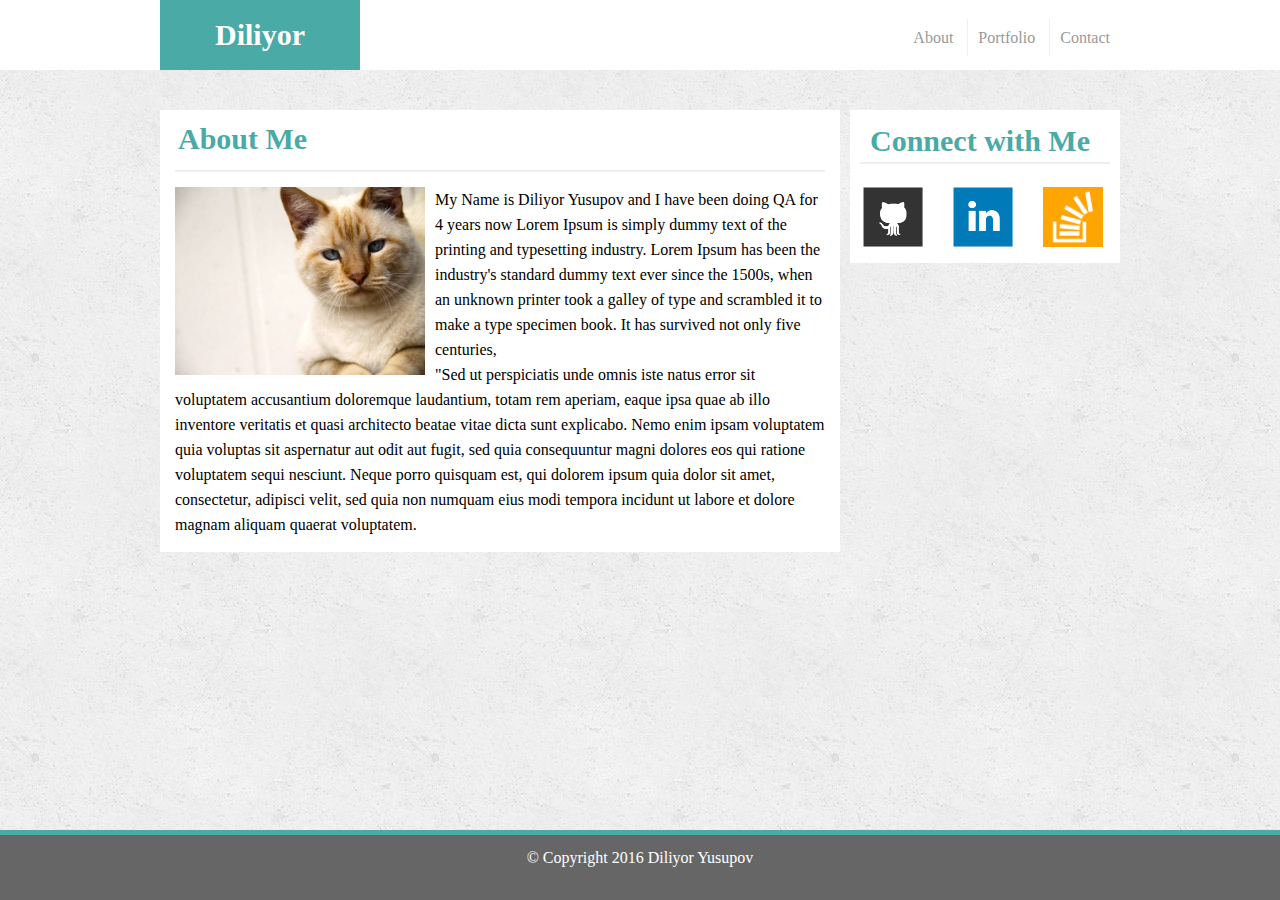
<file: assignment1/index.html>
<!DOCTYPE html>
<html>
    <head>
        <title>About Diliyor</title>
        <link rel="stylesheet" href="assets/css/reset.css">
        <link rel="stylesheet" href="assets/css/style.css">
    </head>
    <body>
        <header id="main_header">
            <div class="container">
                <a href="index.html" class="main_page">Diliyor</a>
                <nav>
                        <a href="index.html">About</a>
                        <a href="portfolio.html">Portfolio</a>
                        <a href="contact.html">Contact</a>
                </nav>
            </div>
        </header>

        <main id="main-container" class="container">
            <section class="right-section">
                <h2>About Me</h2>

                <img src="assets/images/cat.jpg" class="cat_image" alt="Diliyor Yusupov">
                <p>My Name is Diliyor Yusupov and I have been doing QA for 4 years now Lorem Ipsum is simply dummy text of the printing and typesetting industry. Lorem Ipsum has been the industry's standard dummy text ever since the 1500s, when an unknown printer took a galley of type and scrambled it to make a type specimen book. It has survived not only five centuries, </p>
                <p>"Sed ut perspiciatis unde omnis iste natus error sit voluptatem accusantium doloremque laudantium, totam rem aperiam, eaque ipsa quae ab illo inventore veritatis et quasi architecto beatae vitae dicta sunt explicabo. Nemo enim ipsam voluptatem quia voluptas sit aspernatur aut odit aut fugit, sed quia consequuntur magni dolores eos qui ratione voluptatem sequi nesciunt. Neque porro quisquam est, qui dolorem ipsum quia dolor sit amet, consectetur, adipisci velit, sed quia non numquam eius modi tempora incidunt ut labore et dolore magnam aliquam quaerat voluptatem.</p>

            </section>
            <section class="left-navbar">
                    <h2>Connect with Me</h2>
                <div id="contact_me">

                    <img src="assets/images/github-128.png" class="contact-image" alt="Github">
                    <img src="assets/images/linkedin-128.png" class="contact-image" alt="LinkedIn">
                    <img src="assets/images/stackoverflow-128.png" class="contact-image" alt="Stack Overflow">
                </div>
            </section>
        </main>

        <footer>
            <div class="container">
                &copy; Copyright 2016 Diliyor Yusupov
            </div>
        </footer>


    </body>
</html>
</file>
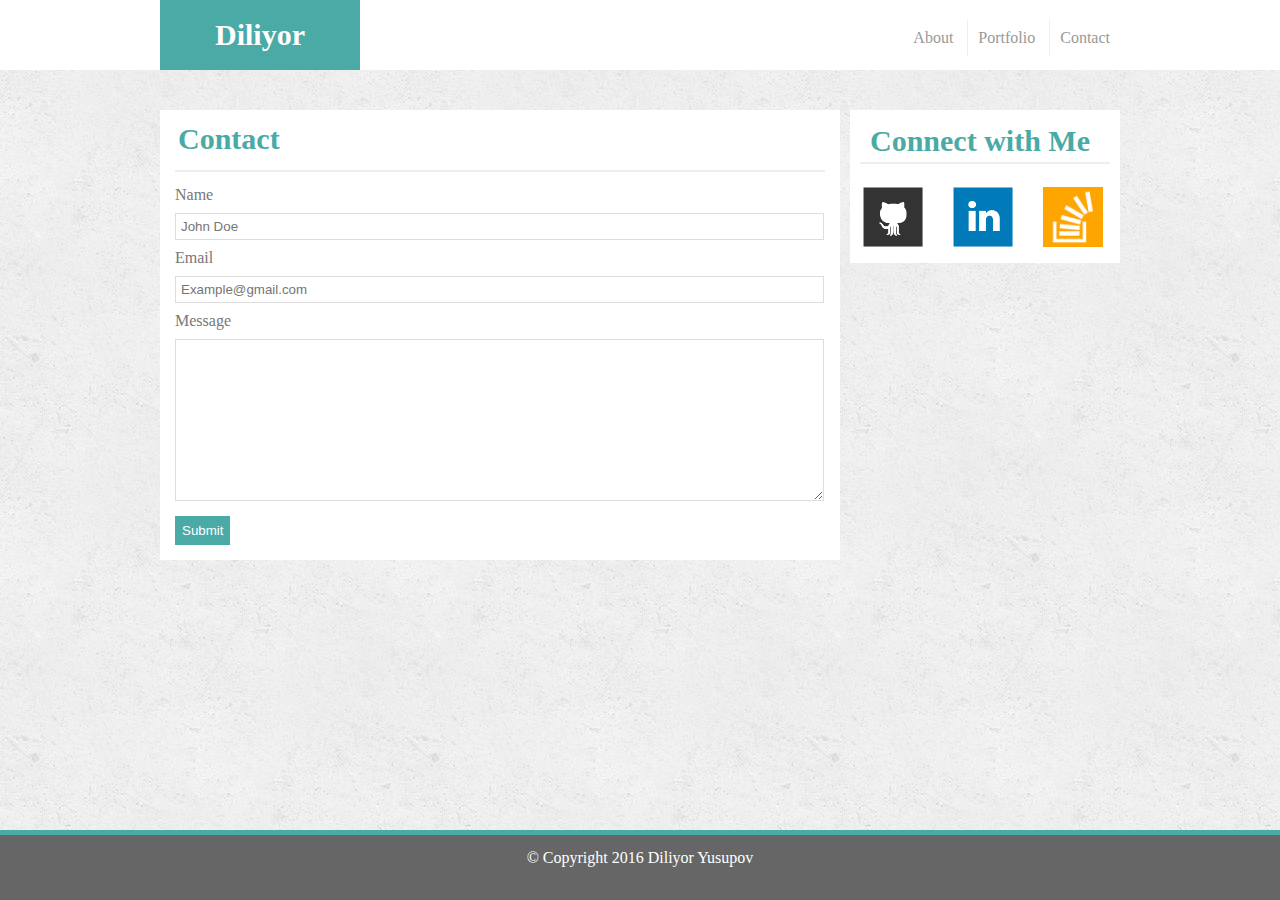
<file: assignment1/contact.html>
<!DOCTYPE html>
<html>
    <head>
        <title>About Diliyor</title>
        <link rel="stylesheet" href="assets/css/reset.css">
        <link rel="stylesheet" href="assets/css/style.css">
    </head>
    <body>
        <header id="main_header">
            <div class="container">
                <a href="index.html" class="main_page">Diliyor</a>
                <nav>
                        <a href="index.html">About</a>
                        <a href="portfolio.html">Portfolio</a>
                        <a href="contact.html">Contact</a>
                </nav>
            </div>
        </header>

        <div id="main-container" class="container">
            <section class="right-section">
                <h2>Contact</h2>

               <label>Name</label>
               <input type="text" placeholder="John Doe">
               <label>Email</label>
               <input type="text" placeholder="Example@gmail.com">
               <label>Message</label>
               <textarea id="" cols="30" rows="10"></textarea>
               <button class="submit_button">Submit</button>
            </section>
            <section class="left-navbar">
                <h2>Connect with Me</h2>
                <div id="contact_me">

                    <img src="assets/images/github-128.png" class="contact-image" alt="Github">
                    <img src="assets/images/linkedin-128.png" class="contact-image" alt="LinkedIn">
                    <img src="assets/images/stackoverflow-128.png" class="contact-image" alt="Stack Overflow">
                </div>
            </section>
        </div>

        <footer>
            <div class="container">
                &copy; Copyright 2016 Diliyor Yusupov
            </div>
        </footer>


    </body>
</html>
</file>
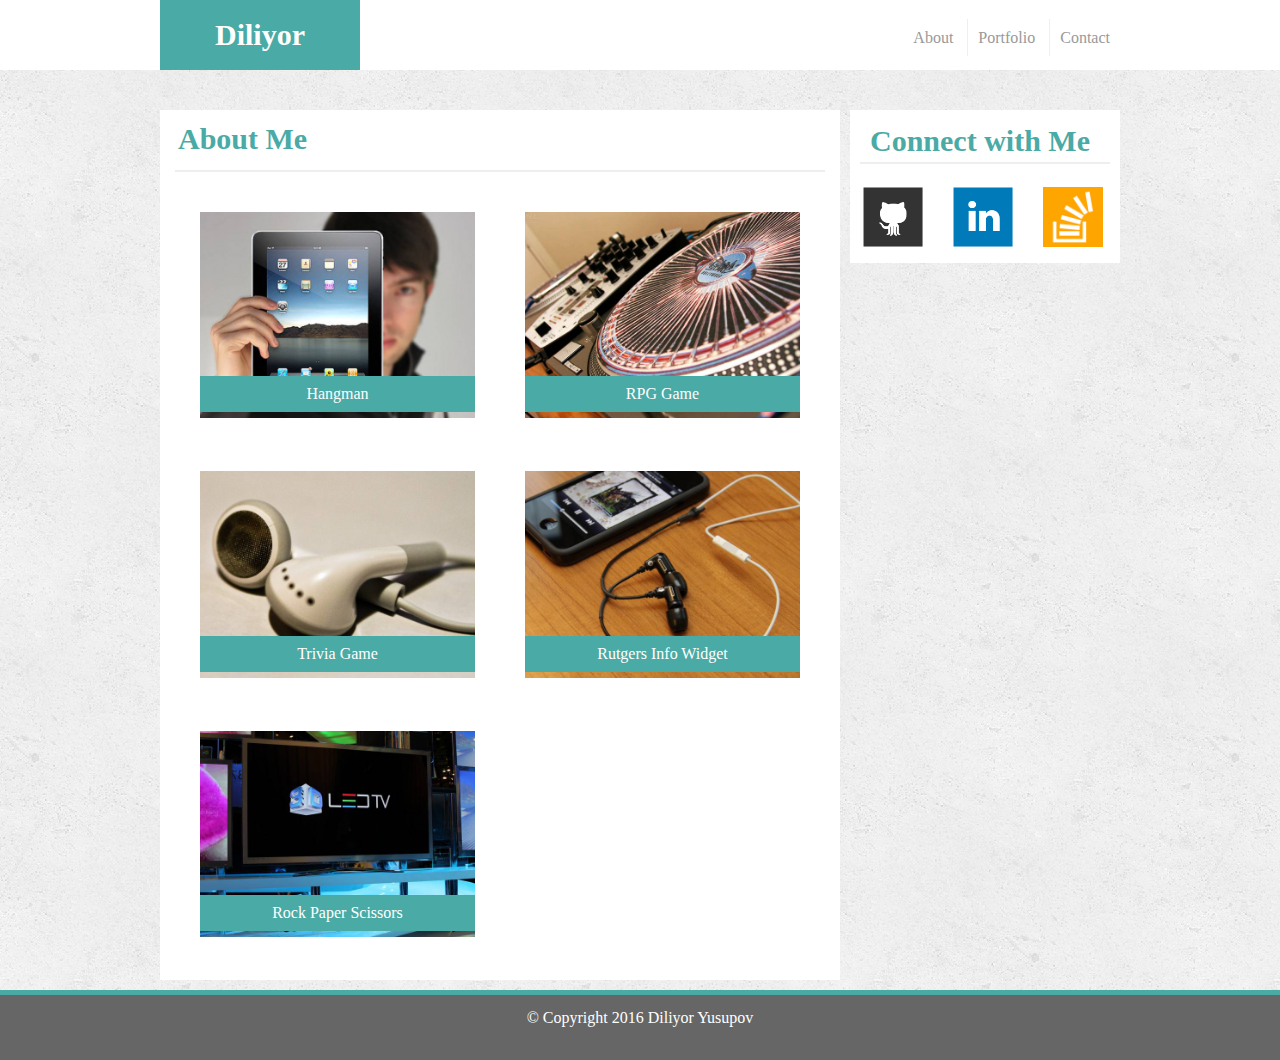
<file: assignment1/portfolio.html>
<!DOCTYPE html>
<html>
    <head>
        <title>About Diliyor</title>
        <link rel="stylesheet" href="assets/css/reset.css">
        <link rel="stylesheet" href="assets/css/style.css">
    </head>
    <body>
        <header id="main_header">
            <div class="container">
                <a href="index.html" class="main_page">Diliyor</a>
                <nav>
                        <a href="index.html">About</a>
                        <a href="portfolio.html">Portfolio</a>
                        <a href="contact.html">Contact</a>
                </nav>
            </div>
        </header>

        <div id="main-container" class="container">
            <section class="right-section">
                <h2>About Me</h2>

                <div class="port_img">
                    <img src="assets/images/technics-q-c-640-480-1.jpg" alt="hangman">

                    <h3>Hangman</h3>
                </div>
                <div class="port_img">
                    <img src="assets/images/technics-q-c-640-480-2.jpg" alt="RPG Game">

                    <h3>RPG Game</h3>
                </div>
                <div class="port_img">
                    <img src="assets/images/technics-q-c-640-480-5.jpg" alt="Trivia Game">

                    <h3>Trivia Game</h3>
                </div>
                <div class="port_img">
                    <img src="assets/images/technics-q-c-640-480-7.jpg" alt="Rutgers Info Widget">

                    <h3>Rutgers Info Widget</h3>
                </div>
                <div class="port_img">
                    <img src="assets/images/technics-q-c-640-480-9.jpg" alt="Rock Paper Scissors">

                    <h3>Rock Paper Scissors</h3>
                </div>
            </section>
            <section class="left-navbar">
                <h2>Connect with Me</h2>
                <div id="contact_me">

                    <img src="assets/images/github-128.png" class="contact-image" alt="Github">
                    <img src="assets/images/linkedin-128.png" class="contact-image" alt="LinkedIn">
                    <img src="assets/images/stackoverflow-128.png" class="contact-image" alt="Stack Overflow">
                </div>
            </section>
        </div>

        <footer>
            <div class="container">
                &copy; Copyright 2016 Diliyor Yusupov
            </div>
        </footer>


    </body>
</html>
</file>
<file: assignment1/assets/css/style.css>
html {
    height: 100%;
}

body {
    background-image: url("../images/concrete_seamless.png");
    position: relative;
    min-height: 100%;
    display: flex;
    flex-direction: column;
}

#main_header {
    background-color: #fff;
    height: 70px;
    width: 100%;
}

.container > a {
    width: 200px;
    height: 70px;
    background: #4aaaa5;
    float: left;
    font-family: 'Georgia', Times, Times New Roman, serif;
    text-align: center;
    line-height: 70px;
    color: #fff;
    font-weight: 700;
    font-size: 30px;
    text-decoration: none;
}

nav {
    float: right;
    margin-top: 30px;
}

nav a {
    display: inline;
    padding: 10px;
    color: #999;
    border-left: 1px solid #efefef;
    text-decoration: none;
}

nav a:first-child {
    border-left: none;
}

.container {
    width: 100%;
    max-width: 960px;
    margin: 0 auto;
    clear: both;
}

p {
    line-height: 25px
}

.cat_image {
    width: 250px;
    float: left;
    margin-right: 10px;
}

#main-container {
    padding: 10px;
    margin-top: 30px;
    margin-bottom: 0 auto 46px;
    flex: 1;
}

.right-section {
    width: 650px;
    margin-right: 10px;
    background-color: #fff;
    float: left;
    padding: 15px
}

.left-navbar {
    width: 270px;
    background-color: #fff;
    float: right;
}

.left-navbar h2 {
    margin: 10px;
    padding: 10px
}

.contact_me {
    text-align: center;
    padding: 5px 5px;
    margin: 10px;
}

.contact-image {
    width: 60px;
    height: 60px;
    margin: 5px;
    padding: 8px
}

h2 {
    color: #4aaaa5;
    font-size : 30px;
    border-bottom: 2px solid #eee;
    padding: 3px;
    padding-bottom: 20px;
    margin-bottom: 15px;
    line-height: 22px;
    font-weight: 600;
}

label {
    color: #777777;
    margin: 10px 0;
    display: block;
}

input, textarea {
    width: 98%;
    padding: 5px;
    border: 1px solid #ddd;
    display: block;
}

.submit_button {
    background-color: #4aaaa5;
    border: none;
    padding: 7px;
    color: #fff;
    margin-top: 15px;
}

.port_img {
    float: left;
    text-align: center;
    margin: 25px;
    position: relative;
}

.port_img img {
    width:275px;
    z-index: -1;
}

.port_img h3 {
    margin-top: -45px;
    background: #4aaaa5;
    z-index: 1048;
    position: absolute;
    width: 275px;
    padding: 10px 0;
    color: #fff;
}

footer {
    height: 35px;
    padding:15px;
    text-align: center;
    background-color: #666666;
    color: #fff;
    clear: both;
    border-top: 5px solid #4aaaa4;
}

@media only screen and (max-width: 980px) {
    .container {
        padding: 0 20px;
        max-width: 768px;
    }
    main.container {
        padding-top: 130px;
    }
    .right-section {
        max-width: 420px;
    }
    .work {
        width: 100%;
    }
    .auth-image {
        width: 100%;
        margin-bottom: 20px;
    }
}

@media only screen and (max-width: 768px) {
    .right-section {
        max-width: 45%;
        margin-left: 20px;
    }
    .left-navbar {
        max-width: 40%;
        margin-right: 20px;
    }
    main {
        overflow: auto;
    }
    .work {
        width: 47%;
        margin-bottom: 10px;
    }
    .work:nth-child(even){
        margin-right: 0;
    }
    .work:nth-child(odd) {
        float: right;
    }
    .cat_image {
        width: 50%;
    }
    .left-navbar {
        margin-bottom: 40px;
    }
}

@media only screen and (max-width: 640px) {
    #main_header {
        position: static;
        margin-bottom: 20px;
    }
    header .container {
        padding: 0;
    }
    div.container {
        padding-top: 0;
    }

    .main_page {
        width: 100% !important;
    }
    .work,
    .cat_image {
        width: 20%;
    }
    nav {
        text-align: center;
        width: 100%;
        margin: 0;
        background-color: #fff;
        padding: 15px;
    }
    nav a {
        width: 30%;
        padding: 10px;
        margin-left: 0;
    }

    .right-section {
        max-width: 100%;
        float: left;
        width: 85%;
        margin: 30px;
    }
    .left-navbar {
        max-width: 100%;
        float: left;
        width: 90%;
        margin: 30px;
    }
}
</file>
